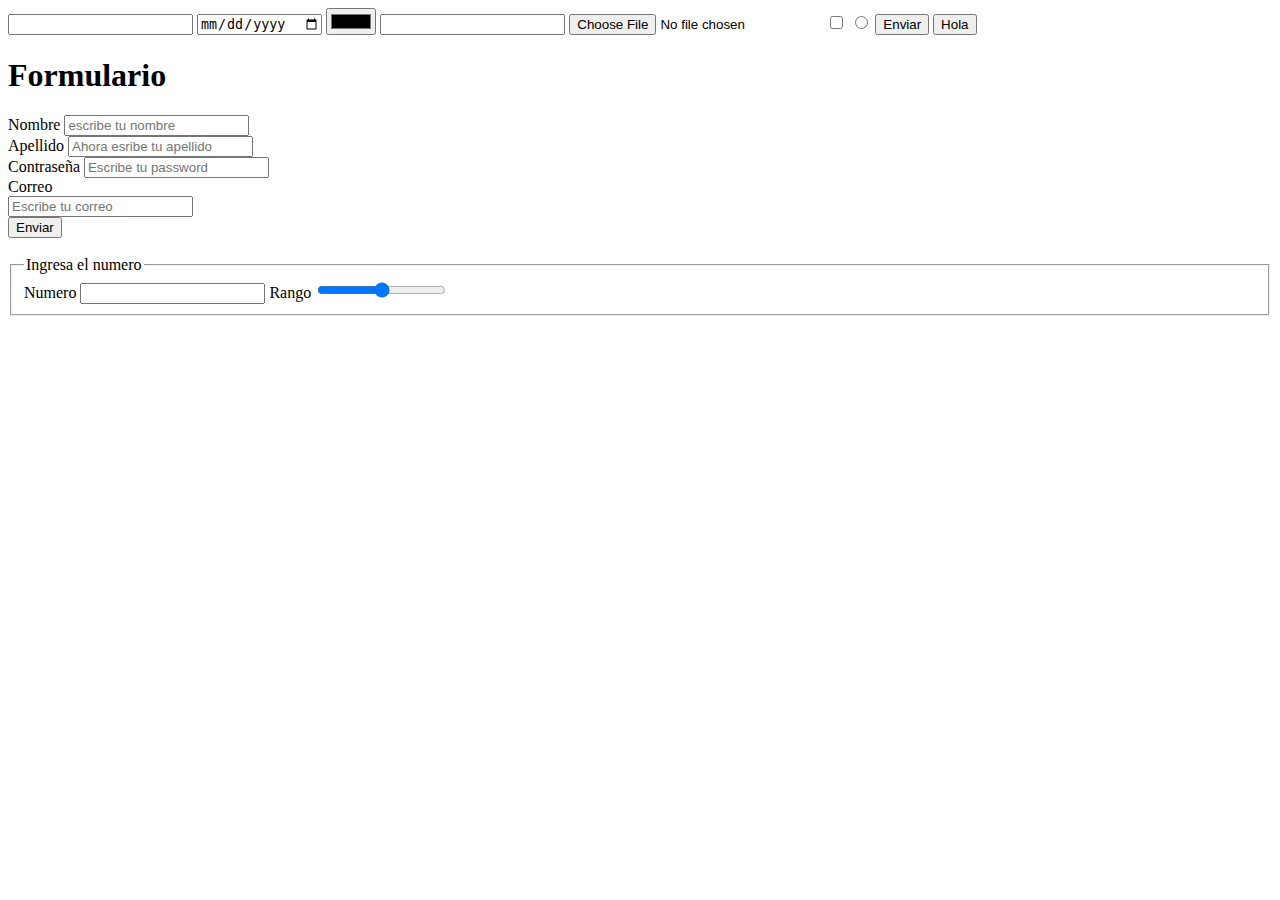
<file: index.html>
<!DOCTYPE html>
<html lang="es">
    <head>
        <meta charset="UTF-8"/>
        <link rel="stylesheet" href=""type="text/css">
        <title>Formularios </title>
    
    </head>
    <body>
        <form > 
            <input type="text"/>
            <input type="date"/>
            <input type="color"/>
            <input type="password"/>
            <input type="file"/>
            <input type="checkbox"/>
            <input type="radio"/>
            <input type="button"value="Enviar">
            <button>Hola</button>

            <h1>Formulario</h1>

            <form class="formulario">
                <div class="nombre">
                    <label for="nombre">Nombre
                        <input
                         id="nombre"
                         type="text"
                        name="nombre"
                        placeholder="escribe tu nombre"/>
                </div>
            <div class="apellido">
                <label 
        for="apellido">Apellido
        <input id="apellido"
        type="texto"
        name="apellido"
        placeholder="Ahora esribe tu apellido"/>
            </div>
        <div class="password">
            <label for="pasword">Contraseña</label>
            <input id="pasword"
            type="password"
            name="password"
            placeholder="Escribe tu password"/>
            <div class="correo ">Correo</div>
            <label for="correo"></label>
            <input id="correo"
            name="correo"
            type="email"
            placeholder="Escribe tu correo"/>
            </div>
            <button>Enviar</button>
        </div>
        </form>
        <br/>
        <form>
            <fieldset>
                <legend>Ingresa el numero</legend>
                <label for="numero">Numero</label>
                <input id="number" name="numero"
                min="40" max="50"/>
<label for="rango">Rango</label>
<input id="rango"name="rango" type="range" min="50"/>
        </form>
    </body>
</html>
</file>
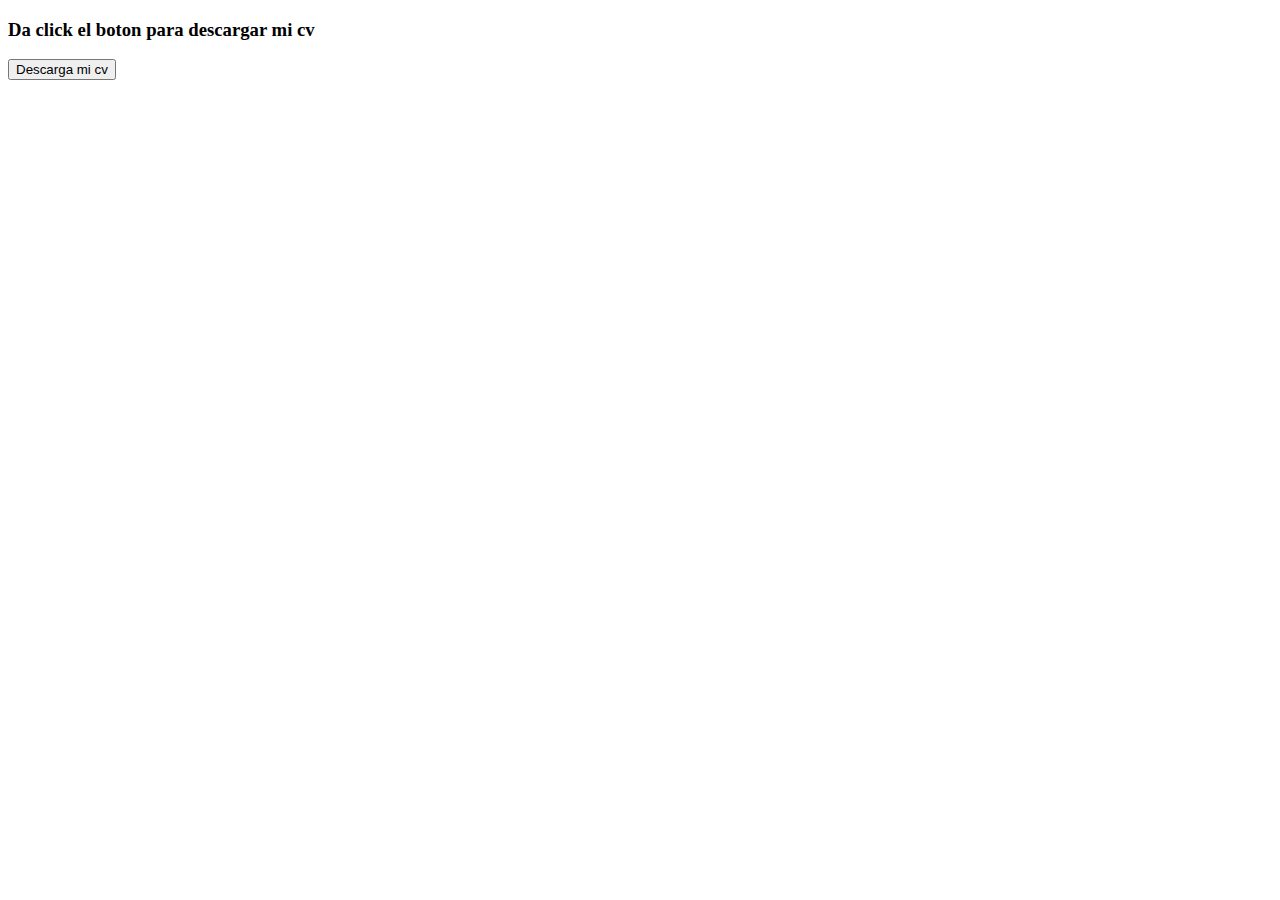
<file: descargar_cv.html>
<!DOCTYPE html>
<html lang="es">
    <head>
        <meta charset="UTF-8"/>
        <title>Descargar Cv</title>
    </head>
    <body>
        <h3>
            Da click el boton para descargar mi cv 
        </h3>
        <a 
        target="_black"
        href="assets/imagenes/perrito.webp" download="perrito.webp">
            <button>Descarga mi cv</button>
        </a>
    </body>
    </html>
</file>
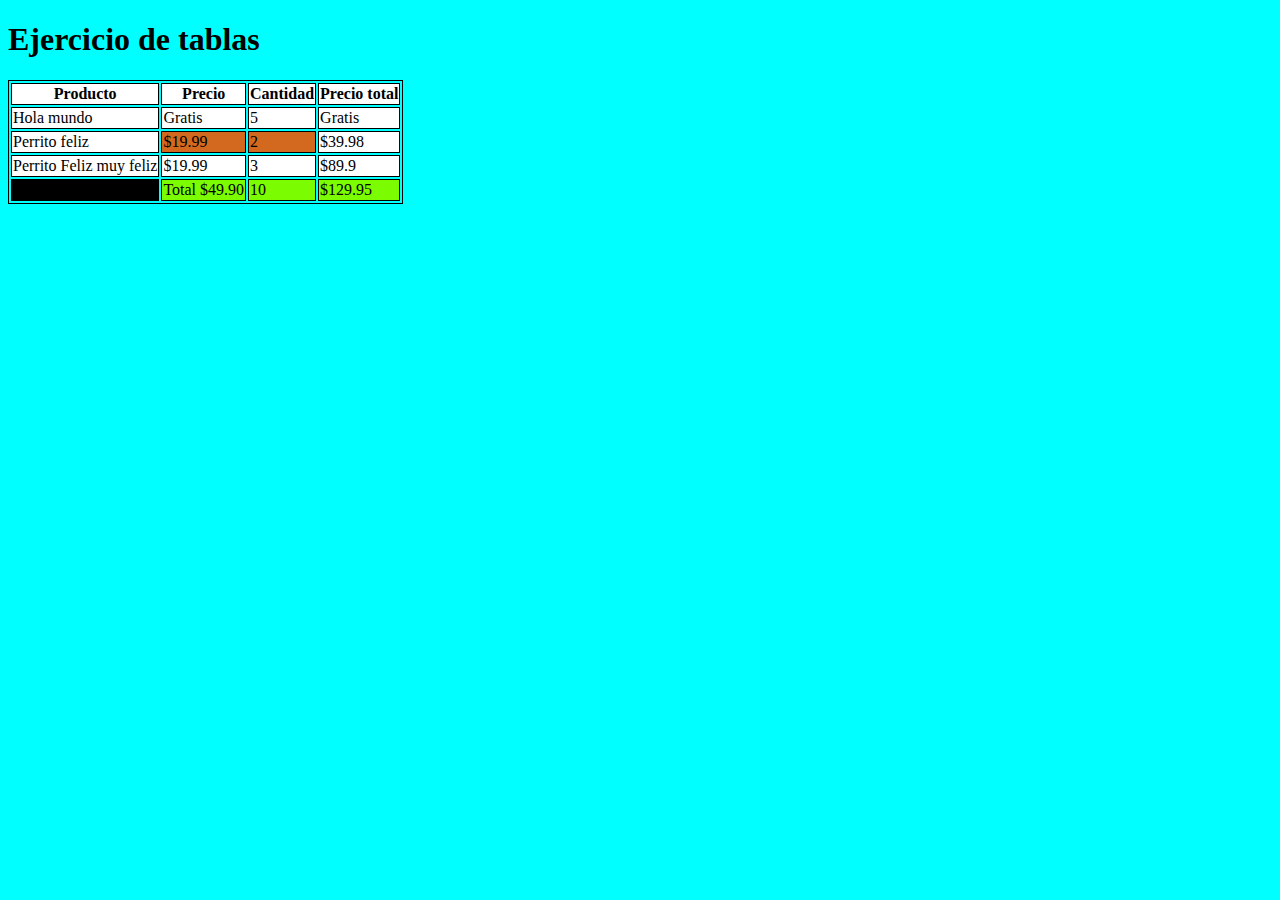
<file: tabla-eje1.html>
<!DOCTYPE html>
<html lang="es">
<head>
    <meta charset="UTF-8"/>
    <link rel="stylesheet" type="text/css" href="assetscss/tablas-eje.css"/>
    <title>Tablas</title>
</head>
<body>
    <h1>Ejercicio de tablas</h1>
    <table>
        <thead>
            <tr>
                <th>Producto</th>
                <th rowspan="2">Precio
                    <span style="color: red;" individual></span>
                <th rowspan="3">Cantidad </th>
                <th rowspan="4">Precio total </th>
               
            </tr>
        </thead>
        <tbody>
            <tr>
                <td>Hola mundo</td>
                <td>Gratis</td>
                <td>5</td>
                <td>Gratis</td>
            </tr>
            <tr>
                <td>Perrito feliz</td>
                <td class="cafe">$19.99</td>
                <td class="cafe">2</td>
                <td >$39.98</td>
            </tr>
            <tr>
                <td>Perrito Feliz muy feliz</td>
                <td>$19.99</td>
                <td>3</td>
                <td >$89.9</td>
            </tr>
           <tr>
            <td class="pana"></td>
            <td class="precio">Total $49.90</td>
            <td class="precio">10</td>
            <td class="precio">$129.95</td>
           </tr>
        </tbody>
    </table>

</body>
</html>
</file>
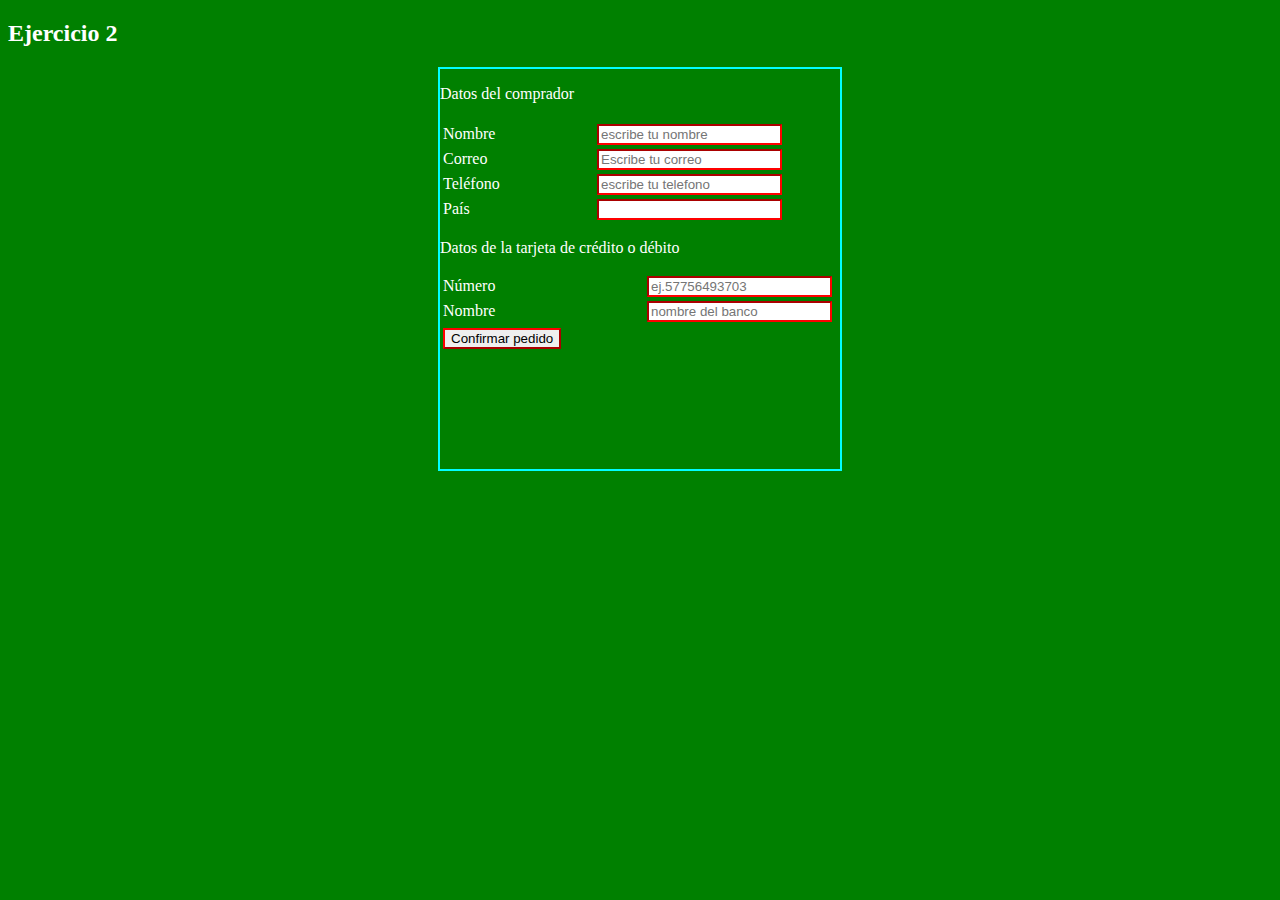
<file: tabla-eje2.html>
<!DOCTYPE html>
<html lang="es">

<head>
    <meta charset="UTF-8">
    <link rel="stylesheet" href="assetscss/tabla-eje2.css" type="text/css" />
    <title>Ejercicio caja</title>
</head>

<body>
    <h2 class="title">Ejercicio 2</h2>


    <div class="caja blanca">
        <p>Datos del comprador</p>
        <table>
            <tr></tr>
            <tr class="nombre">
                <td class="caja1">
                    <label for="nombre">Nombre</label>

                </td>
                <td>
                    <input id="nombre" type="text" name="nombre" placeholder="escribe tu nombre" aling="center" />
                </td>
            </tr>

            <tr class="correo">
                <td>
                    <label class="caja1" for="correo">Correo</label>
                </td>
                <td>
                    <input id="correo" name="correo" type="email" placeholder="Escribe tu correo" />
                </td>
            </tr>

            <tr class="telefono">
                <td>
                    <label center="telefono">Teléfono</label>
                </td>
                <td>
                    <input id="telefono" type="number" name="telefono" placeholder="escribe tu telefono" />
                </td>
            </tr>

            <tr class="pais">
                <td>
                    <label class="caja1" for="pais">País</label>
                </td>
                <td>
                    <input id="pais" name="pais" type="search">
                </td>
            </tr>
        </table>
        <p>Datos de la tarjeta de crédito o débito</p>

        <table>
            <tr class="numero">
                <td>
                    <label class="caja1" for="numero">Número</label>
                </td>
                <td>
                    <input id="numero" type="number" name="numero" placeholder="ej.57756493703" />
                </td>
            </tr>
            <tr class="nombre">
                <td>
                    <div class="caja1">
                        <label for="nombre">Nombre</label>
                </td>
                <td>

                    <input id="nombre" type="text" name="nombre" placeholder="nombre del banco" width="500px" />
                </td>
            </tr>
            </form>
        </table>
        <table>
            <tr class="confirmar pedido">
                <td>
                    <div class="-confirmar pedido">
                        <input type="submit" value="Confirmar pedido">
                </td>
            </tr>
        </table>
    </div>

    </form>

    </div>

</html>
</file>
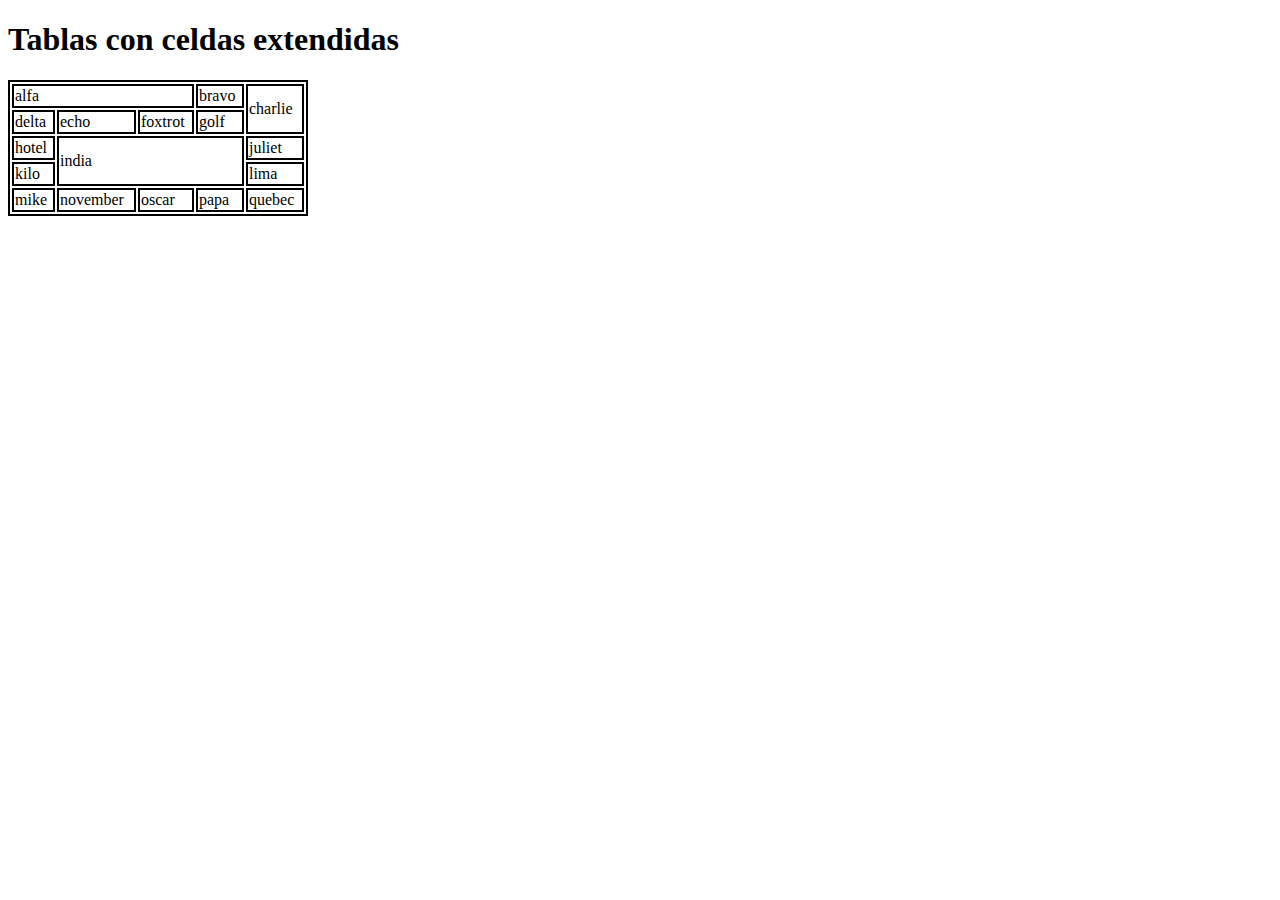
<file: tablas-eje3.html>
<!DOCTYPE html>
<html lang="es">
<head>
    <meta charset="UTF-8"/>
    <link rel="stylesheet" type="text/css" href="assetscss/tabla-eje3.css"/>

    <title>Tablas 3</title>
</head>

<body>
    <h1>Tablas con celdas extendidas</h1>
    <table>
        <thead>
            
             <tr>
                 <td colspan="3">alfa</td>
                 <td>bravo</td>
                 <td rowspan="2" colspan="3">charlie</td>
             </tr>
        

         
             <tr>
                 <td >delta</td>
                 <td >echo</td>
                 
                 <td>foxtrot</td>
                 <td>golf</td>
                
             </tr>

             <tr>
                <td>hotel</td> 
                <td rowspan="2" colspan="3">india</td>
                
                <td >juliet</td>
             </tr>

             <tr>
                 <td>kilo</td>
                 <td rowspan="2" colspan="3">lima</td>
                
             </tr>

            </tbody>
         <tfoot>

             <tr>
                 <td>mike</td>
                 <td>november</td>
                 <td>oscar</td>
                 <td>papa</td>
                 <td>quebec</td>
             </tr>
            </thead>
         </tfoot>
    </table>
</body>
</html>
</file>
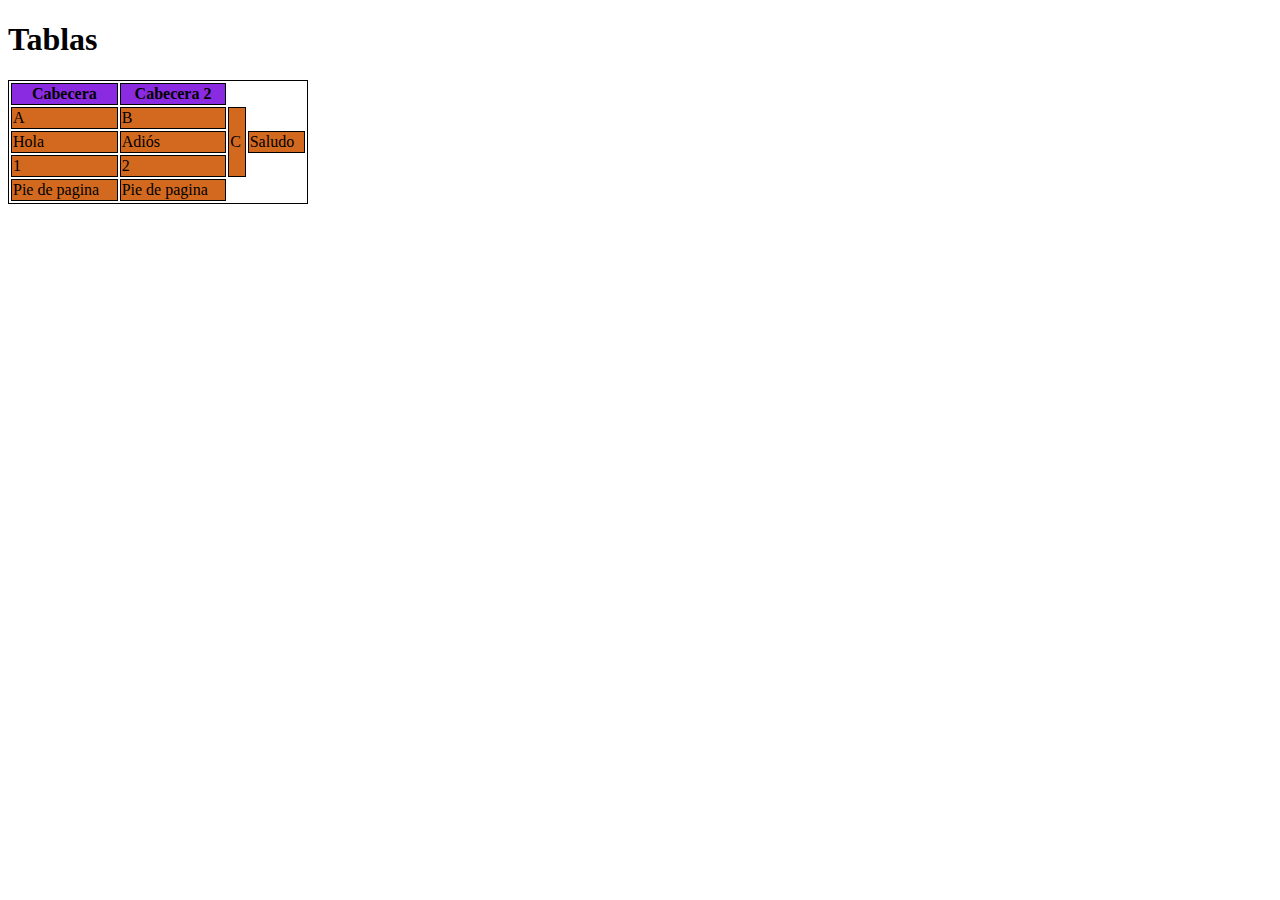
<file: tablas.html>
<!DOCTYPE html>
<html lang="es">
<head>
    <meta charset="UTF-8"/>
    <link rel="stylesheet" type="text/css" href="assetscss/tablas.css"/>
    <title>Tablas</title>
</head>
<body>
    <h1>Tablas</h1>
    <table>
         <thead> 
            
             <tr>
                 <th>Cabecera</th>
                 <th rowspan="2">Cabecera 2</th>
             </tr>
         </thead>
         <tbody>
             <tr>
                 <td>A</td>
                 <td>B</td>
                 <td rowspan="3">C</td>
             </tr>
             <tr>
                <td>Hola</td> 
                <td>Adiós</td>
                <td>Saludo </td>
             </tr>
             <tr>
                 <td>1</td>
                 <td>2</td>
             </tr>
            </tbody>
         <tfoot>
             <tr>
                 <td>Pie de pagina </td>
                 <td>Pie de pagina</td>
             </tr>
         </tfoot>
    </table>
</body>
</html>
</file>
<file: assetscss/tablas-eje.css>
table, tr, th, td {
    border: 1px solid black;
}
body {
    background-color: cyan;
}
input{
    border-color: red;
}


th{
background-color: white;

}
td{
    background-color: white;
    margin: auto;
}
.pana {
    background-color: black;
}
.cafe {
    background-color: chocolate;
}
.precio {
    background-color: lawngreen;
}
</file>
<file: assetscss/tabla-eje2.css>
table, tr, th, td {
    border: 1px
}
body {
    background-color: green;
    color: white;
}
input{
    border-color: red;
}

.caja{
    border:2px solid aqua;
    width: 400px;
    height: 400px;
    margin: auto;
    font-style:normal;
}
.caja1 {
    width: 150px;
    margin-right: 50px;
 
}
</file>
<file: assetscss/tabla-eje3.css>
table, tr, th, td {
    border: 2px solid black;
}
body {
    background-color: white;
}
table{
    width: 300px;
}
</file>
<file: assetscss/tablas.css>
table, tr, th, td {
    border: 1px solid black;
}
table{
    width: 300px;
}
th {
    background-color: blueviolet;
}
td {
    background-color: chocolate;
}
</file>
